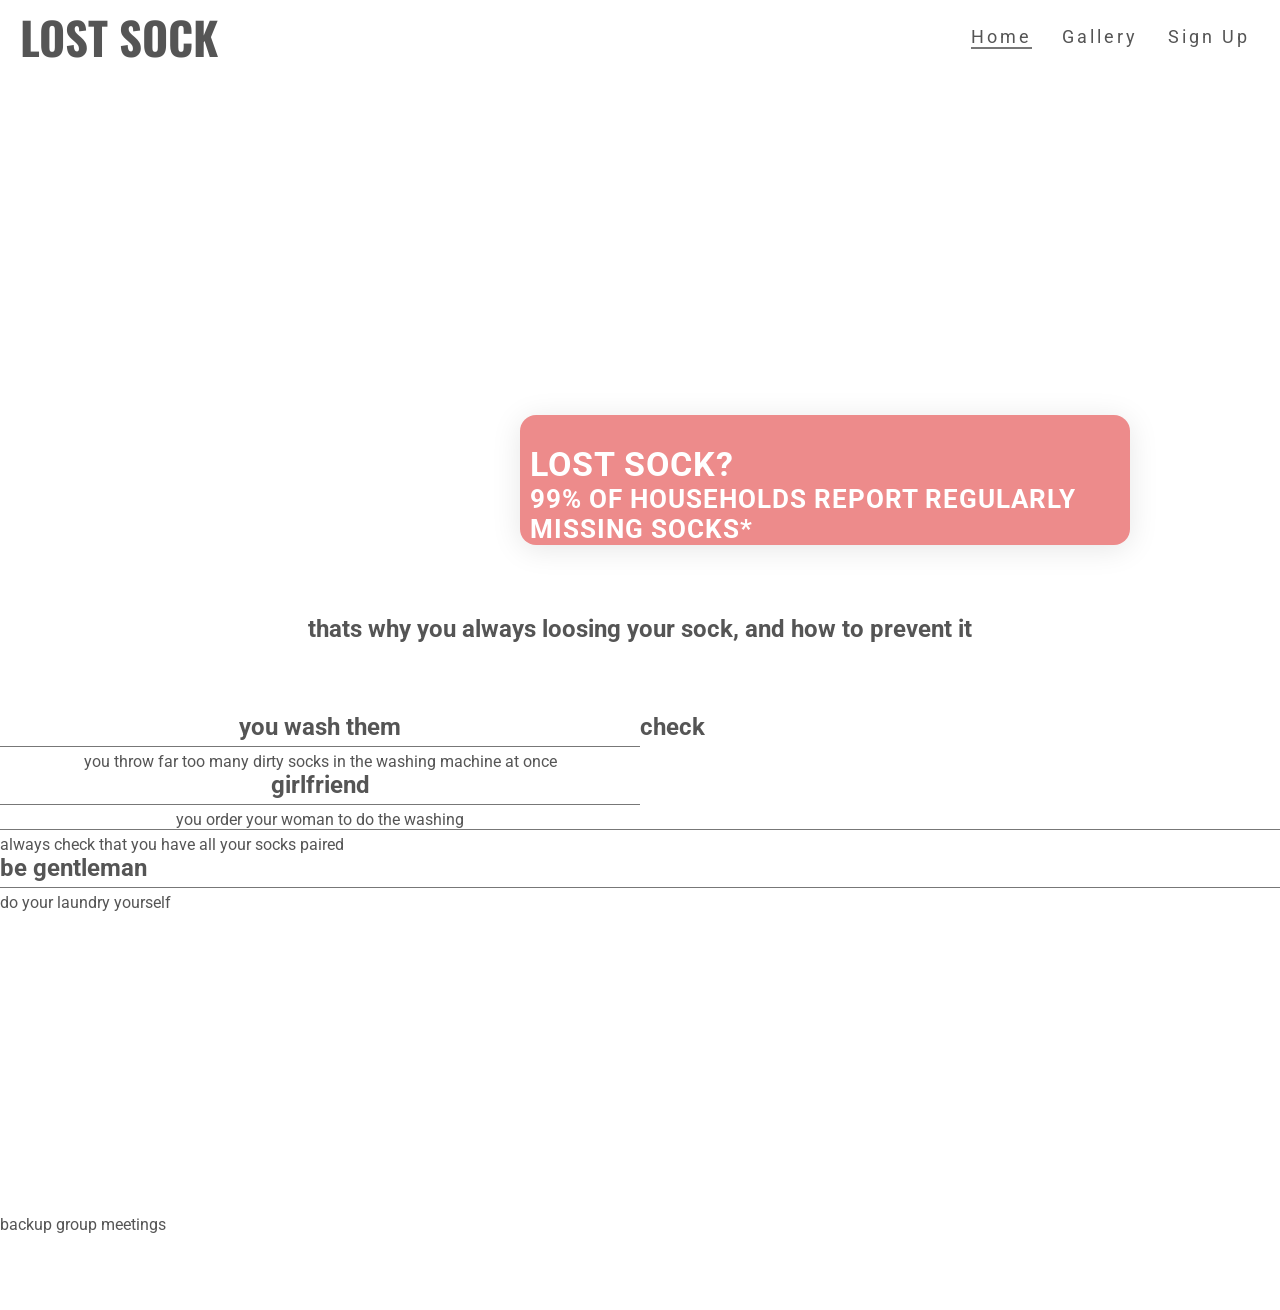
<file: index.html>
<!DOCTYPE html>
<html lang="en">
<head>
    <meta charset="UTF-8">
    <meta http-equiv="X-UA-Compatible" content="IE=edge">
    <meta name="viewport" content="width=device-width, initial-scale=1.0">
    <title>lost sock</title>
    <link href="css/style.css" rel="stylesheet" type="text/css" />
</head>
<body>
    <header>
        <a href="index.html">
         <h1 id="logo">lost sock</h1>
        </a>
        <nav>
            <ul id="menu">
              <li>
                <a href="#">Sign Up</a>
              <li>
                <a href="gallery.html">Gallery</a>
              </li>
              <li>
                <a class="active" href="index.html">Home</a>
              </li>
            </ul>
          </nav>
    </header>
    <section id="sock-outer">
      <div id="sock-img"></div>
      <div id="cover-text">
        <h2>lost sock?</h2>
        <h3>99% of households report regularly missing socks*</h3>
      </div>
    </section>
    <section id="reasons">
      <h2 id="title">thats why you always loosing your sock, and how to prevent it</h2>
      <div id="why-left">
        <div class="why-left-headnig">
          <h2>you wash them</h2>
          <hr>
          <p>you throw far too many dirty socks in the washing machine at once</p>
        </div>
        <div class="why-left-headnig">
          <h2>girlfriend</h2>
          <hr>
          <p>you order your woman to do the washing</p>
        </div>
      </div>

      <div id="how-right"></div>
        <div class="why-right-headnig">
          <h2>check</h2>
          <hr>
          <p>always check that you have all your socks paired</p>
        </div>
        <div class="why-right-headnig">
          <div>
            <h2>be gentleman</h2>
            <hr>
            <p>do your laundry yourself</p>
          </div>
        </div>
    </section>
    <section>
      backup group meetings
    </section>
    <footer>
      <ul class="social-networks">
        <li><a href="https://www.facebook.com" target="_blank"><i class="fab fa-facebook"> </i> 
        </li>
        <li><a href="https://www.twitter.com" target="_blank"><i class="fab fa-twitter-square"> 
        </i></li>
        <li><a href="https://www.youtube.com" target="_blank"><i class="fab fa-youtube-square"> 
        </i></li>
        <li><a href="https://www.instagram.com" target="_blank"><i class="fab fa-instagram"> </i> 
        </li>
      </ul>
    </footer>
</body>
</html>
</file>
<file: css/style.css>
@import url('https://fonts.googleapis.com/css2?family=Oswald|Roboto:ital,wght@1,900&display=swap');

* {
    margin: 0;
    padding: 0;
    border: 0;
  }

  body {
    font-family: 'Roboto', sans-serif;
    text-decoration: none;
    color: #555555;
  }

  h1 {
    font-family: 'Oswald', sans-serif;
    text-transform: uppercase;
    color: #555555;
    text-decoration: none;
  }

  #logo {
    float: left;
    font-size: 280%;
    margin-left: 20px;
  }

  #menu {
    font-size: 110%;
    list-style-type: none;
    letter-spacing: 3px;
  }
  
  #logo, #menu {
    line-height: 75px;
  }
  
  #menu li {
    float: right;
    margin-right: 30px;
  }
  
  #menu a {
    text-decoration: none;
    color: inherit;
  }
  
  #menu a:hover {
    border-bottom: 2px solid #777777;
  }
  
  .active {
    border-bottom: 2px solid #777777;
  }

  #sock-img{
    height: 500px;
    width: 100%;
    background: url("https://img.freepik.com/free-photo/new-socks-isolated-white_1203-2879.jpg?w=740&t=st=1663008669~exp=1663009269~hmac=7a071496af317214ae5bc49e31400fc7f10348f01d8ea076c4a346d3433dc0d7") no-repeat center center;
  /* this one is to make animation move forwards*/
    animation-name: sock-zoom;
    animation-duration: 4s;
    animation-fill-mode: forwards;
    background-size: absolute;
    right: 20%;
  }

  #sock-outer {
    height: 500px;
    width: 100%;
    overflow: hidden;
    position: relative;
  }
  
  @keyframes sock-zoom {
    from {
      transform: scale(0.8);
    }
    to {
      transform: scale(1);
    }
  }

  #cover-text, #cover-text h2 {
    color: #ffffff;
  }
  
  #cover-text {
    font-size: 140%;
    font-family: 'Roboto', sans-serif;
    text-transform: uppercase;
    letter-spacing: 1px;
  
    width:600px;
    height: 100px;
  
    padding-top: 30px;
    padding-left: 10px;
  
    /*background-color: rgba(10, 81, 236, 0.774);*/
  
    bottom: 30px;
    right: 150px;
  
    position: absolute;
    /* From https://css.glass */
    background: rgba(216, 3, 3, 0.46);
    border-radius: 16px;
    box-shadow: 0 4px 30px rgba(0, 0, 0, 0.1);
    backdrop-filter: blur(5px);
    -webkit-backdrop-filter: blur(5px);
}

#reasons {
  height: 600px;
}

#title {
  text-align: center;
  margin: 40px 0;
}

#why-left {
  padding-top: 30px;
  width: 50%;
  float: left;
  text-align: center;
}

#how-right {
  padding-top: 30px;
  width: 50%;
  float: right;
  text-align: center;
}

hr {
  border-top: 1px solid #777777;
  width: 100%;
  margin: 5px 0;
}
</file>
